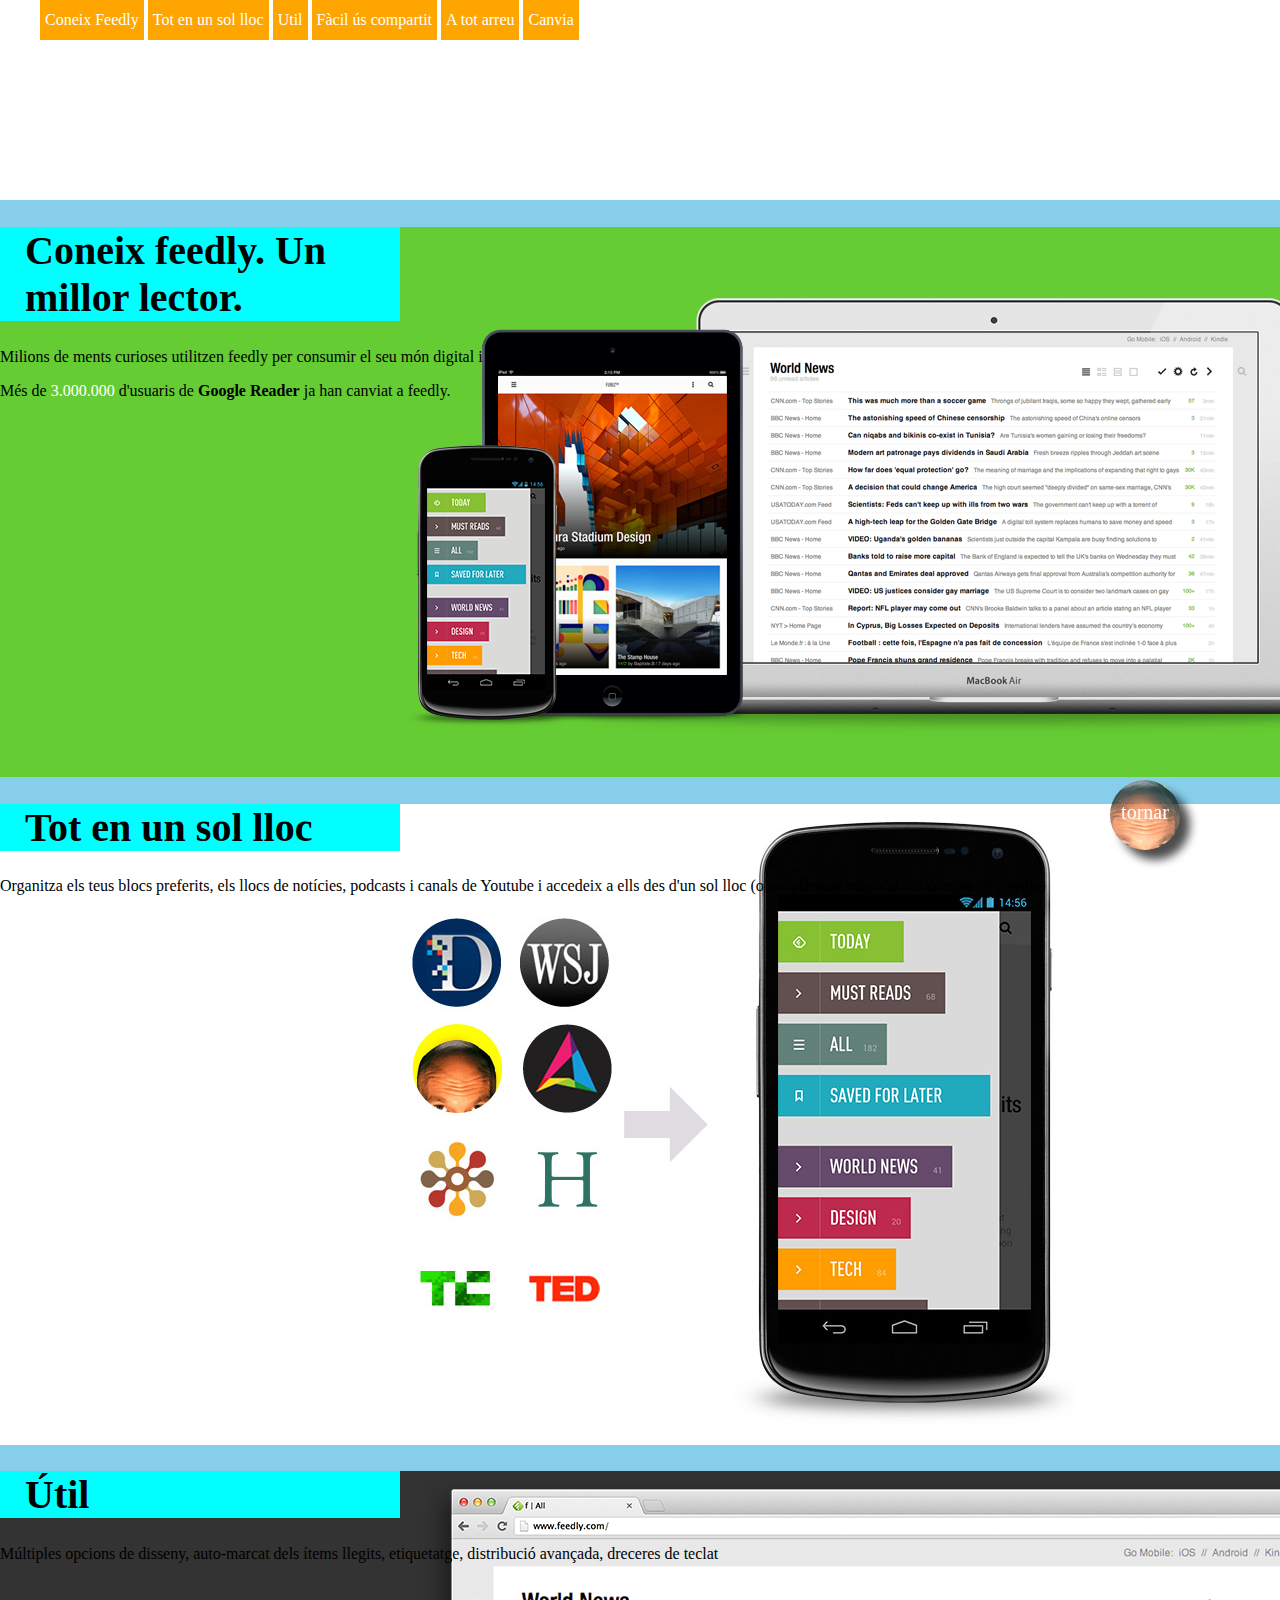
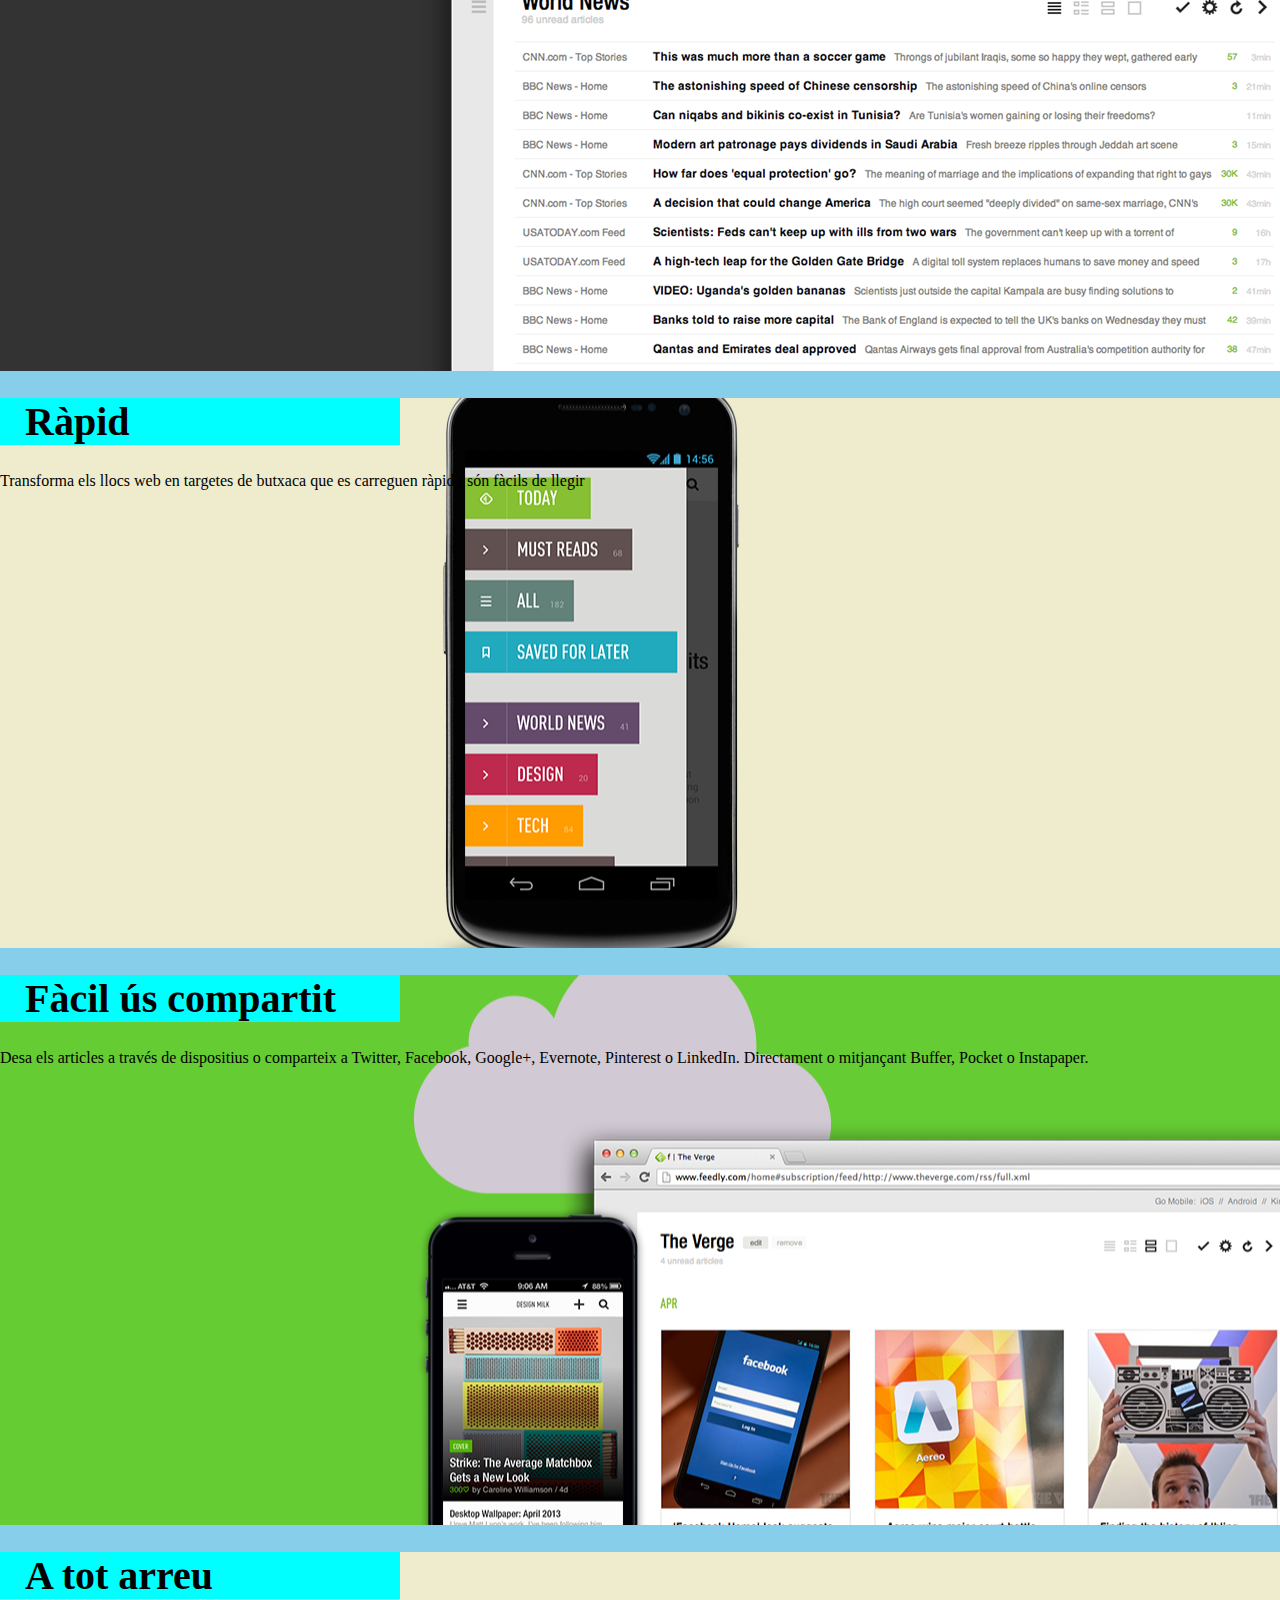
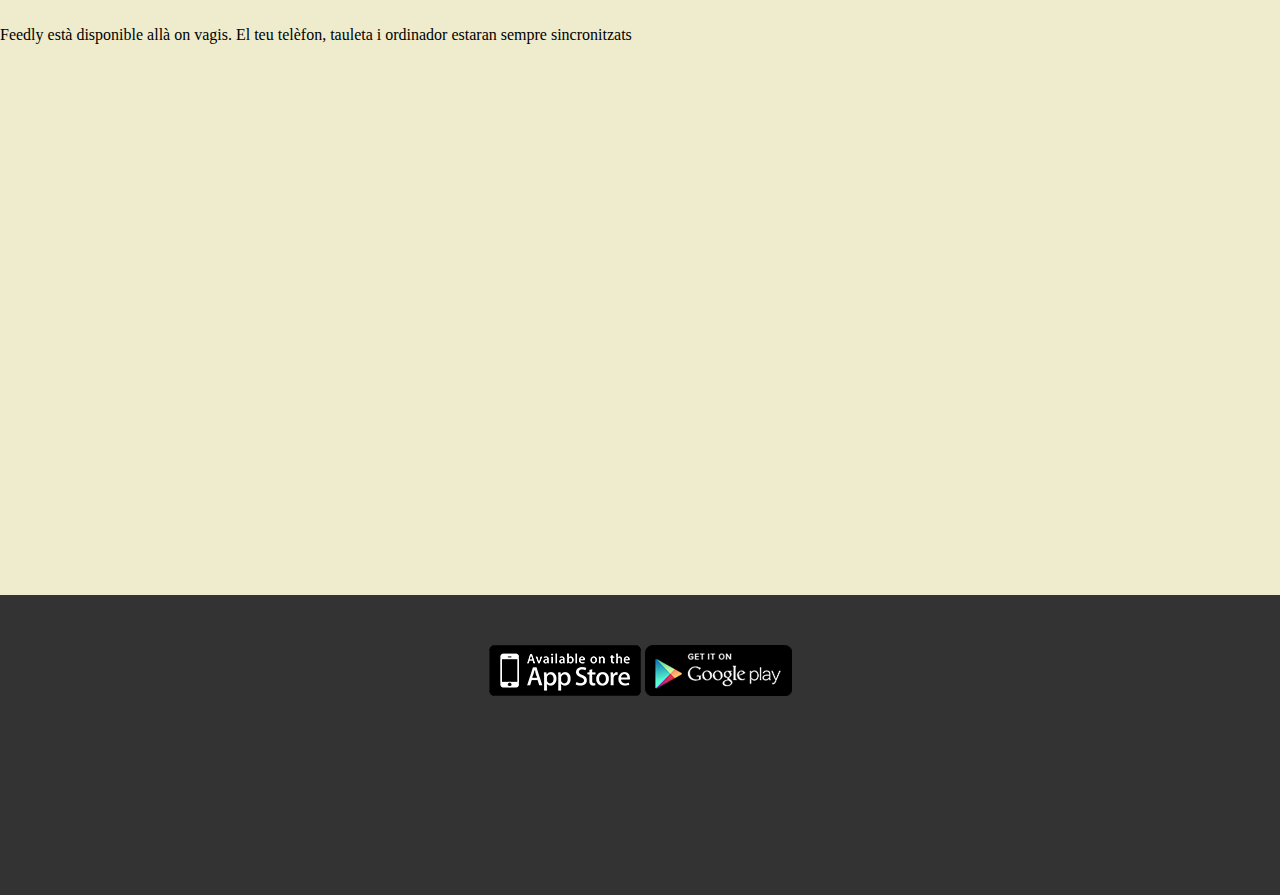
<file: A01/index.html>
<html lang="en" dir="ltr">
  <head>
    <title>Feedly</title>
    <meta charset="utf-8">
    <meta author="Emiliano">
    <meta language="ca">
    <link rel="stylesheet" href="estils.css">
  </head>
  <body>
    <div class="blanc"
    id="primera">

    <ul>
      <a href="#segona">
        <li>
          Coneix Feedly
        </li>
      </a>

      <li>
        <a href="#tercera">
        Tot en un sol lloc
        </a>
      </li>

      <a href="#quarta">
      <li>Util</li>
      </a>

      <a href="#cinquena">
      <li>Fàcil ús compartit</li>
      </a>

      <a href="#sisena">
      <li>A tot arreu</li>
      </a>

      <a href="#setena">
      <li>Canvia</li>
      </a>

    </ul>

    </div>

    <div class="verda"
    id="segona">
    <h1>Coneix feedly. Un millor lector.</h1>

    <p>Milions de ments curioses utilitzen feedly per consumir el seu món digital i establir grans converses.</p>
    <p>Més de <a href="http://gmail.com" target="_blank">3.000.000</a> d'usuaris de <b>Google Reader</b> ja han canviat a feedly.</p>


    </div>

    <div class="blanc"
    id="tercera">
    <h1>Tot en un sol lloc</h1>
    <p>Organitza els teus blocs preferits, els llocs de notícies, podcasts i canals de Youtube i accedeix a ells des d'un sol lloc (o simplement migra el teu compte de google)</p>

    </div>

    <div class="fosca"
    id="quarta">
    <h1>Útil</h1>
    <p>Múltiples opcions de disseny, auto-marcat dels ítems llegits, etiquetatge, distribució avançada, dreceres de teclat</p>

    </div>

    <div class="clara"
    id="cinquena">
    <h1>Ràpid</h1>
    <p>Transforma els llocs web en targetes de butxaca que es carreguen ràpid i són fàcils de llegir</p>

    </div>

    <div class="verda estret"
    id="sisena">
    <h1>Fàcil ús compartit</h1>
    <p>Desa els articles a través de dispositius o comparteix a Twitter, Facebook, Google+, Evernote, Pinterest o LinkedIn. Directament o mitjançant Buffer, Pocket o Instapaper.</p>
    </div>

    <div class="clara"
    id="setena">
    <h1>A tot arreu</h1>
    <p>Feedly està disponible allà on vagis. El teu telèfon, tauleta i ordinador estaran sempre sincronitzats</p>
    </div>

    <div class="fosca"
    id="vuitena">
    <a href="http://apple.com/es/shop"target="_blank">
    <img src="img/appstore.png">
    </a>
    <a href="http://play.google.com/store"target="_blank">
    <img src="img/googleplay.png">
    </a>

</div>



    <a href="#primera"
      <div id="boto">
        tornar
      </div>
  </body>
</html>
</file>
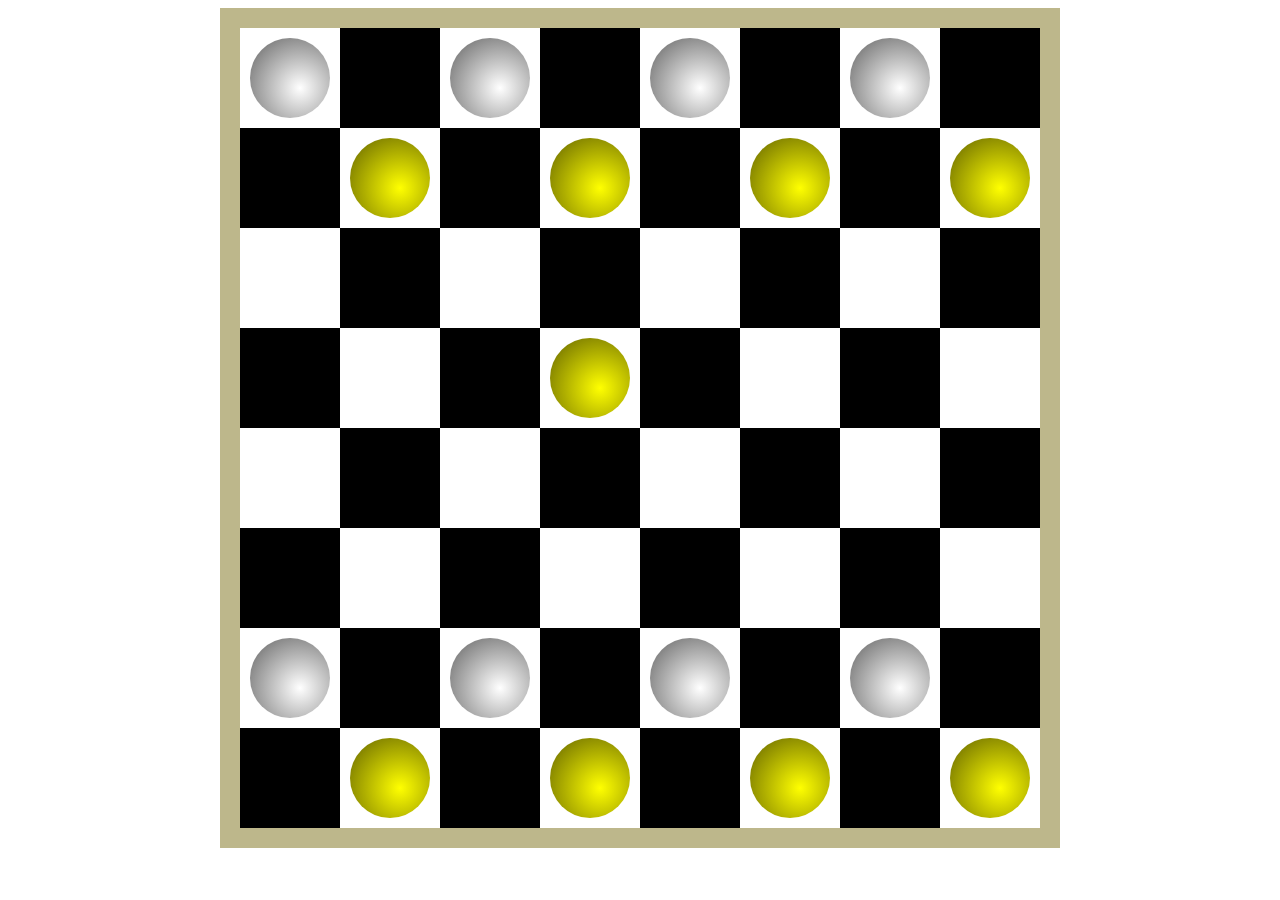
<file: A3/index.html>
<!DOCTYPE html>
<html lang="en" dir="ltr">
  <head>
    <meta charset="utf-8">
    <title>escacs</title>

    <link rel="stylesheet" href="taulell.css">

    </style>
  </head>

  <body>

    <div>
      <p class="imparell">
        <b></b>
      </p>
      <p class="parell">
        <b></b>
      </p>
      <p class="imparell">
        <b></b>
      </p>
      <p class="parell">
        <b></b>
      </p>
      <p class="imparell">
        <b></b>
      </p>
      <p class="parell">
        <b></b>
      </p>
      <p class="imparell">
        <b></b>
      </p>
      <p class="parell">
        <b></b>
      </p>


      <p class="parell">
        <b></b>
      </p>
      <p class="imparell">
        <b></b>
      </p>
      <p class="parell">
        <b></b>
      </p>
      <p class="imparell">
        <b></b>
      </p>
      <p class="parell">
        <b></b>
      </p>
      <p class="imparell">
        <b></b>
      </p>
      <p class="parell">
        <b></b>
      </p>
      <p class="imparell">
        <b></b>
      </p>

      <p class="imparell">
      </p>
      <p class="parell">
      </p>
      <p class="imparell">
      </p>
      <p class="parell">
      </p>
      <p class="imparell">
      </p>
      <p class="parell">
      </p>
      <p class="imparell">
      </p>
      <p class="parell">
      </p>


      <p class="parell">
      </p>
      <p class="imparell">
      </p>
      <p class="parell">
      </p>
      <p class="imparell">
        <b></b>
      </p>
      <p class="parell">
      </p>
      <p class="imparell">
      </p>
      <p class="parell">
      </p>
      <p class="imparell">
      </p>

      <p class="imparell">
      </p>
      <p class="parell">
      </p>
      <p class="imparell">
      </p>
      <p class="parell">
      </p>
      <p class="imparell">
      </p>
      <p class="parell">
      </p>
      <p class="imparell">
      </p>
      <p class="parell">
      </p>


      <p class="parell">
      </p>
      <p class="imparell">
      </p>
      <p class="parell">
      </p>
      <p class="imparell">
      </p>
      <p class="parell">
      </p>
      <p class="imparell">
      </p>
      <p class="parell">
      </p>
      <p class="imparell">
      </p>

      <p class="imparell">
        <b></b>
      </p>
      <p class="parell">
        <b></b>
      </p>
      <p class="imparell">
        <b></b>
      </p>
      <p class="parell">
        <b></b>
      </p>
      <p class="imparell">
        <b></b>
      </p>
      <p class="parell">
        <b></b>
      </p>
      <p class="imparell">
        <b></b>
      </p>
      <p class="parell">
        <b></b>
      </p>


      <p class="parell">
        <b></b>
      </p>
      <p class="imparell">
        <b></b>
      </p>
      <p class="parell">
        <b></b>
      </p>
      <p class="imparell">
        <b></b>
      </p>
      <p class="parell">
        <b></b>
      </p>
      <p class="imparell">
        <b></b>
      </p>
      <p class="parell">
        <b></b>
      </p>
      <p class="imparell">
        <b></b>
      </p>


    </div>



  </body>

</html>
</file>
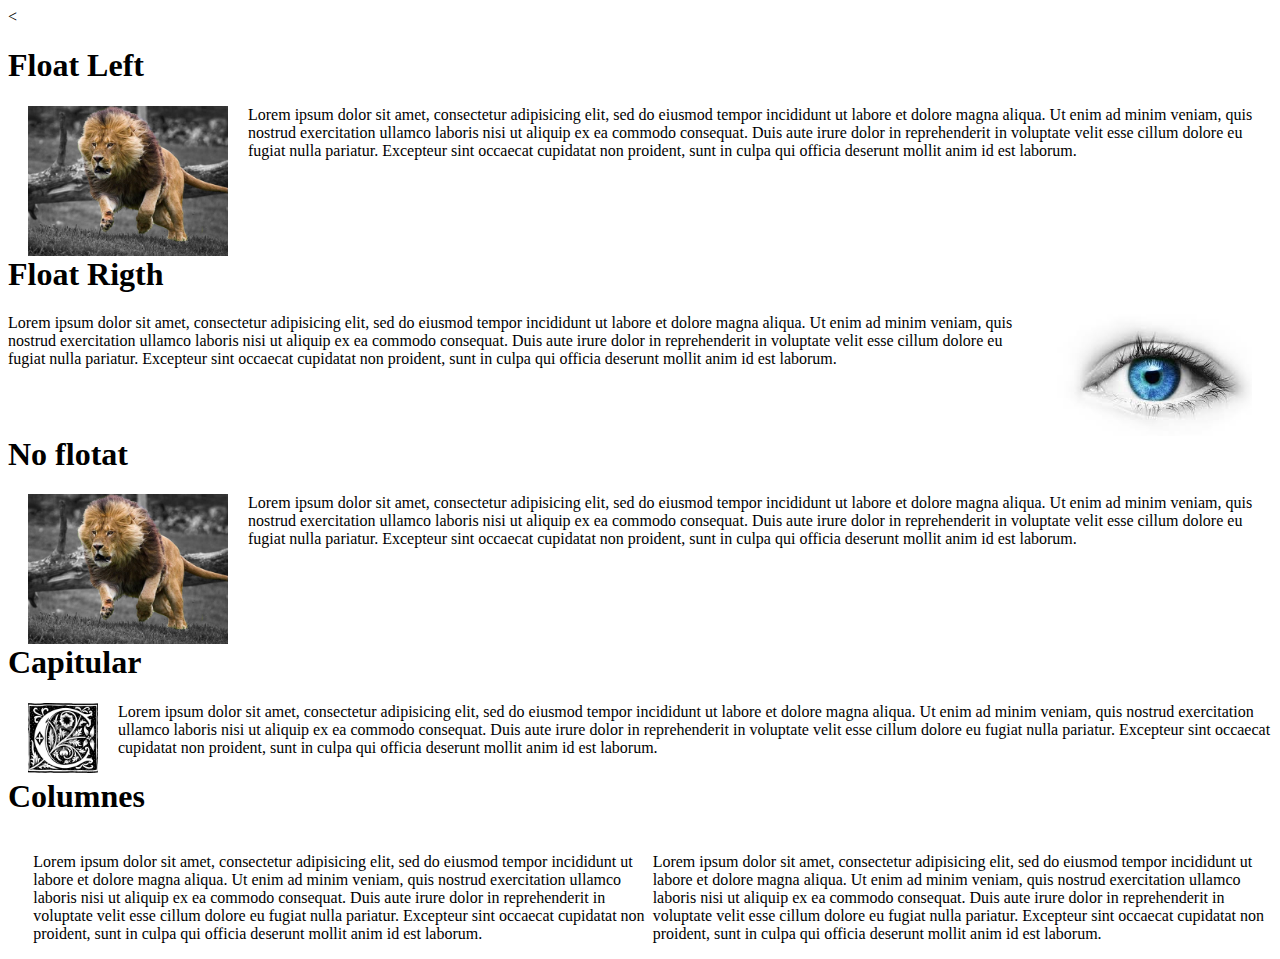
<file: A02/float.html>
<<!DOCTYPE html>
<html lang="en" dir="ltr">
  <head>
    <meta charset="utf-8">
    <meta name="emiliano">
    <title>Float</title>
    <style media="screen">
    body{
      background-color: ;
    }


    img{
      width: 200px;
      margin:0 20px 0px ;
    }

    .esquerra{
      Float: Left;
    }
    .dreta{
      float: right;
    }

    h1{
      clear:both ;
    }
    .capitular{
      float: left;
      width: 70px;
    }
    .meitat{
      width: 49%;
    }





</style>

  </head>
  <body>
    <h1>Float Left</h1>
    <img src="img/lleo.jpeg" class="esquerra">

      <p>
      Lorem ipsum dolor sit amet, consectetur adipisicing elit, sed do eiusmod tempor incididunt ut labore et dolore magna aliqua. Ut enim ad minim veniam, quis nostrud exercitation ullamco laboris nisi ut aliquip ex ea commodo consequat. Duis aute irure dolor in reprehenderit in voluptate velit esse cillum dolore eu fugiat nulla pariatur. Excepteur sint occaecat cupidatat non proident, sunt in culpa qui officia deserunt mollit anim id est laborum.
      </p>

      <h1>Float Rigth</h1>
      <img src="img/ull.jpeg" class="dreta">
      <p>
      Lorem ipsum dolor sit amet, consectetur adipisicing elit, sed do eiusmod tempor incididunt ut labore et dolore magna aliqua. Ut enim ad minim veniam, quis nostrud exercitation ullamco laboris nisi ut aliquip ex ea commodo consequat. Duis aute irure dolor in reprehenderit in voluptate velit esse cillum dolore eu fugiat nulla pariatur. Excepteur sint occaecat cupidatat non proident, sunt in culpa qui officia deserunt mollit anim id est laborum.
      </p>

      <h1>No flotat</h1>
      <img src="img/lleo.jpeg" class="esquerra">

      <p>
      Lorem ipsum dolor sit amet, consectetur adipisicing elit, sed do eiusmod tempor incididunt ut labore et dolore magna aliqua. Ut enim ad minim veniam, quis nostrud exercitation ullamco laboris nisi ut aliquip ex ea commodo consequat. Duis aute irure dolor in reprehenderit in voluptate velit esse cillum dolore eu fugiat nulla pariatur. Excepteur sint occaecat cupidatat non proident, sunt in culpa qui officia deserunt mollit anim id est laborum.
      </p>

      <h1>Capitular</h1>
      <img src="img/capitular.jpg" class="capitular">
      <p>
      Lorem ipsum dolor sit amet, consectetur adipisicing elit, sed do eiusmod tempor incididunt ut labore et dolore magna aliqua. Ut enim ad minim veniam, quis nostrud exercitation ullamco laboris nisi ut aliquip ex ea commodo consequat. Duis aute irure dolor in reprehenderit in voluptate velit esse cillum dolore eu fugiat nulla pariatur. Excepteur sint occaecat cupidatat non proident, sunt in culpa qui officia deserunt mollit anim id est laborum.
      </p>

      <h1>Columnes</h1>
      <p  class="dreta meitat">
      Lorem ipsum dolor sit amet, consectetur adipisicing elit, sed do eiusmod tempor incididunt ut labore et dolore magna aliqua. Ut enim ad minim veniam, quis nostrud exercitation ullamco laboris nisi ut aliquip ex ea commodo consequat. Duis aute irure dolor in reprehenderit in voluptate velit esse cillum dolore eu fugiat nulla pariatur. Excepteur sint occaecat cupidatat non proident, sunt in culpa qui officia deserunt mollit anim id est laborum.
      </p>
      
      <p  class="dreta meitat">
      Lorem ipsum dolor sit amet, consectetur adipisicing elit, sed do eiusmod tempor incididunt ut labore et dolore magna aliqua. Ut enim ad minim veniam, quis nostrud exercitation ullamco laboris nisi ut aliquip ex ea commodo consequat. Duis aute irure dolor in reprehenderit in voluptate velit esse cillum dolore eu fugiat nulla pariatur. Excepteur sint occaecat cupidatat non proident, sunt in culpa qui officia deserunt mollit anim id est laborum.
      </p>


  </body>
</html>
</file>
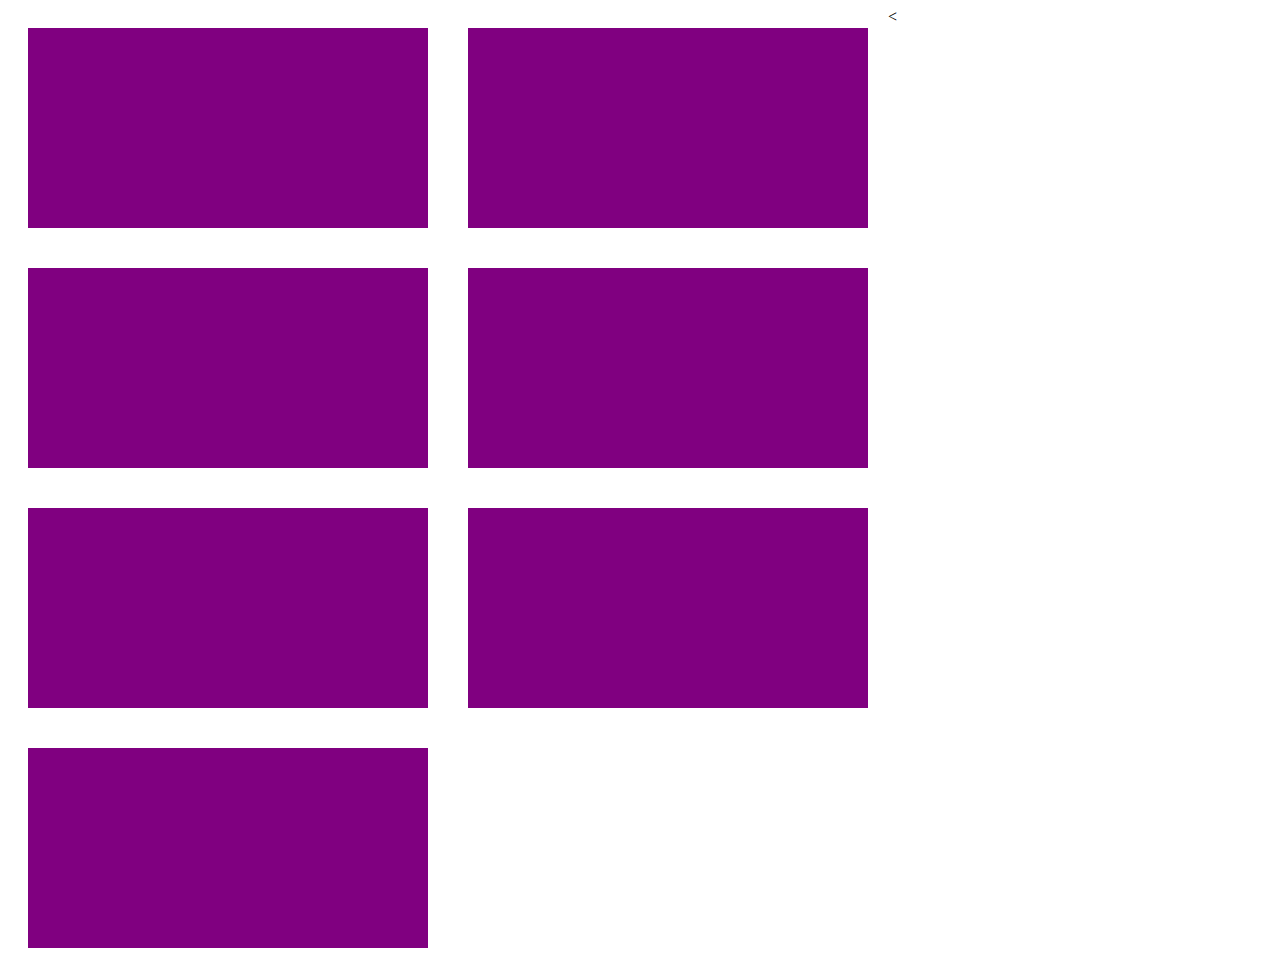
<file: A02/float2.html>
<<!DOCTYPE html>
<html lang="en" dir="ltr">
  <head>
    <meta charset="utf-8">
    <title></title>
    <style media="screen">

      div{
        width: 400px;
        height: 200px;
        margin: 20px;

        background-color: purple;
        float: left;
      }
    </style>
  </head>
  <body>

    <div class="">

    </div>

    <div class="">

    </div>

    <div class="">

    </div>

    <div class="">

    </div>

    <div class="">

    </div>

    <div class="">

    </div>

    <div class="">

    </div>



  </body>
</html>
</file>
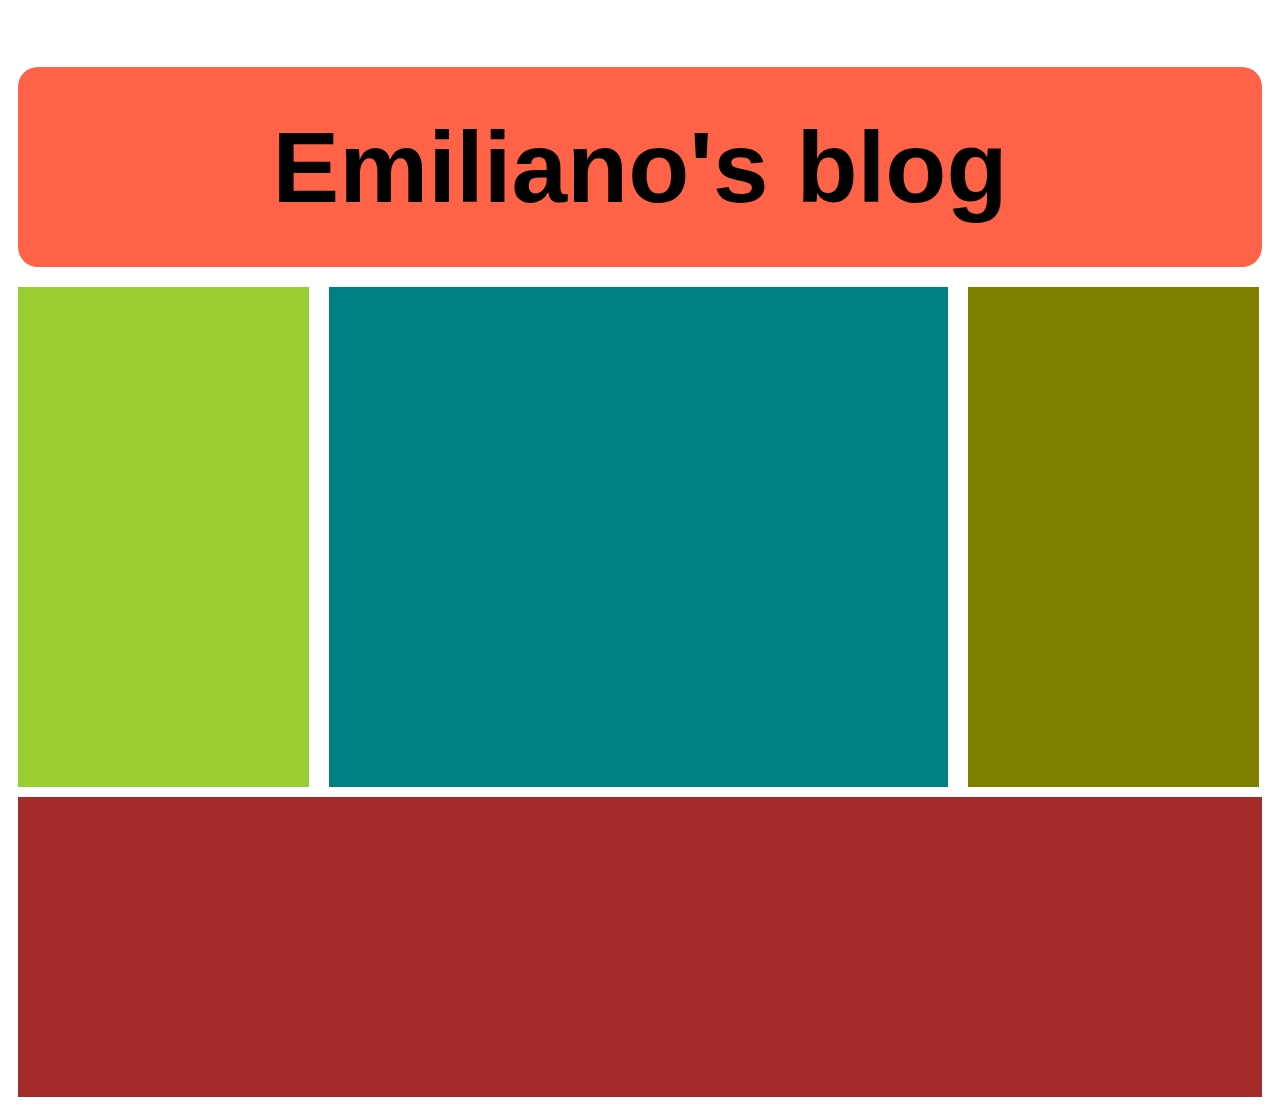
<file: A02/float3.html>
<!DOCTYPE html>
<html lang="en" dir="ltr">
  <head>
    <meta charset="utf-8">
    <title></title>
    <style media="screen">
      div{
        height: 50px;
        margin: 10px;

        background-color: brown;
        }
      .cap{
        height: 200px;
        background-color: tomato;
        text-align: center;
        line-height: 200px;
        border-radius: 20px;
        font-family: helvetica;
        font-size: 50px;
      }
      .centre{
        width: 49%;
        height: 500px;
        background-color: teal;
        float: left;
      }
      .esquerra{
        width: 23%;
        background-color: yellowgreen;
        float: left;
        height: 500px;
      }
      .dret{
        width: 23%;
        background-color: olive;
        float: left;
        height: 500px;
      }
      .peu{
        clear: left;
        height: 300px;
      }
      h1{

      }
      </style>

  </head>
  <body>
    <div class="cap">
      <h1>Emiliano's blog</h1>

    </div>

    <div class="esquerra">

    </div>

    <div class="centre">

    </div>

    <div class="dret">

    </div>

    <div class="peu">

    </div>



  </body>
</html>
</file>
<file: A01/estils.css>
body {
  background-color: skyblue;
  margin: 0;
  font-family: comic sans MS;
}
div{
  background-color: red;
  height: 3.125rem;
  margin: 0px;
  background-repeat: no-repeat;
  background-position: 25rem;
}

li{
  display:inline-block;
  background-color: orange;
  height: 1,875rem;
  margin: 0;
  padding: 0.3125rem;
  line-height: 1.875rem;
}

li:hover{background-color: yellowgreen}
}

p{
  width: 21.875rem;
  background-color: pink;
  padding:0 1.5625rem;
  margin: 0;
}

h1{
  border:  0.125rem yellow;
  width: 21.875rem;
  background-color: cyan;
  padding:0 1.5625rem;
  font-size: 2.5rem;
}


a{
  text-decoration: none;
  color: white;
}
#primera{
  height: 12.5rem;


}
#segona{
  height: 34.375rem;
  background-image:url(img/img-hero-full-list.png);


}
#tercera{
  height: 40.0625rem;
  background-image: url(img/allinone.jpg);

}
#quarta{
  height: 31.25rem;
  background-image: url(img/curator-short.png);

}
#cinquena{
  height: 34.375rem;
  background-image:url(img/mobile-home.png);
}
#sisena{
  height: 34.375rem;
  background-image:url(img/anywhere.png);
}
#setena{
  height: 40.1875rem;

}
#vuitena{
  height: 12.5rem;
  text-align: center;
  padding: 3.125rem;

}
#boto {
  /*---*/
  background-color: violet;
  height: 4.375rem;
  width: 4.375rem;
/*----POSICIONAMENT----*/
  position: fixed;
  bottom: 3.125rem;
  right: 6.25rem;
/*----text----*/
  border-radius: 2.1875rem;
  box-shadow: 0.625rem 0.625rem 0.625rem black;
  text-align: center;
  line-height: 4rem;
  font-size: 1.25rem;
  background-image: url(img/sources.png);background-position: -229px -17px;
  opacity: 0.7;



}
.blanc{
  background-color: #FFF;
}
.verda{
  background-color: #6C3;
}
.fosca{
  background-color: #333;
}
.clara{
  background-color: #EEECCC;
}

@media screen and(max-width: 60rem) {
  div{
    background-image: url();
  }
  li{
    display: block;
    background-color: orange;
    height: 1.875rem;
    margin: 0 0 0 -2.5rem;
    padding: 0.3125rem;
    line-height: 1.875rem;
  }
  #primera{
      height: 16.875rem;
    }

    font-size:









/* -------- APUNTS ----------




padding:
padding-top:
padding-bottom:
padding-left:
padding-right:

border:
border-top: 5px
border-right:7px
border-bottom:9px
border-left:3px

border:5px 7px 9px 3px



margin:
margin-top:
margin-bottom:
margin-left:
margin-right







element

width


display:

inline (en linea), tenen la mida que tenen, es coloquen un al costat de l'altre

block (en bloc). Els hi podem canviar la mida, es coloquen un a sobre de l'altre

POSICIONAMENT css
position static
position relative
position fixed
</file>
<file: A3/taulell.css>
div{
  width: 800px;
  height: 800px;
  background-color: #BDB78B;
  margin:auto;
  padding: 20px;

}
/*background-image: radial-gradient(pink , blue );
border-radius: 50%;*/

p{
  height: 100px;
  width: 100px;
  margin: 0;
  background-color: red;
  float: left;
}
.imparell{
  background-color: white;
}
.parell{
  background-color: black;
}

b{
  display: block;
  height: 80px;
  width: 80px;
  margin: 10px;
  background-color: gray;
  border-radius: 50%;
  background-image: radial-gradient(white, black);
  background-size: 200% 200%;
  background-position: -30px -30px;
}

.imparell:nth-child(2n) b {
    background-repeat: no-repeat;
}
.parell b {
  visibility: hidden;
}

b:hover{
  position: relative;
  top: 100px;
}

.imparell:nth-child(2n) b {
    background-image: radial-gradient(yellow, black) ;
}


/*elements inline
a b u s

elements block
div p table

pseudo-classes:
etiquetes----genèrics...<div>
classes-elements en subgrups.. .imparell
ID--------elements identificadors..#reiblanc
Pseudo-classes----estats dels elements p- ex
  :hover  Quan passem per sobre
  :visited Quan l'hem visitat
  :active Quan estem fent clic
  :focus Quan està seleccionat
  :checked quan està chekeijat

  :first-child  Primer element
  :last-child   Últim elelment
  :nth-child    L'ènessim element(element N)----N=1,N=2,N=3....N=infinit

  p. ex.:
  tots els elements parells: 2n
    A B C D E F G......
 n  1 2 3 4 5 6 7......
 */
</file>
